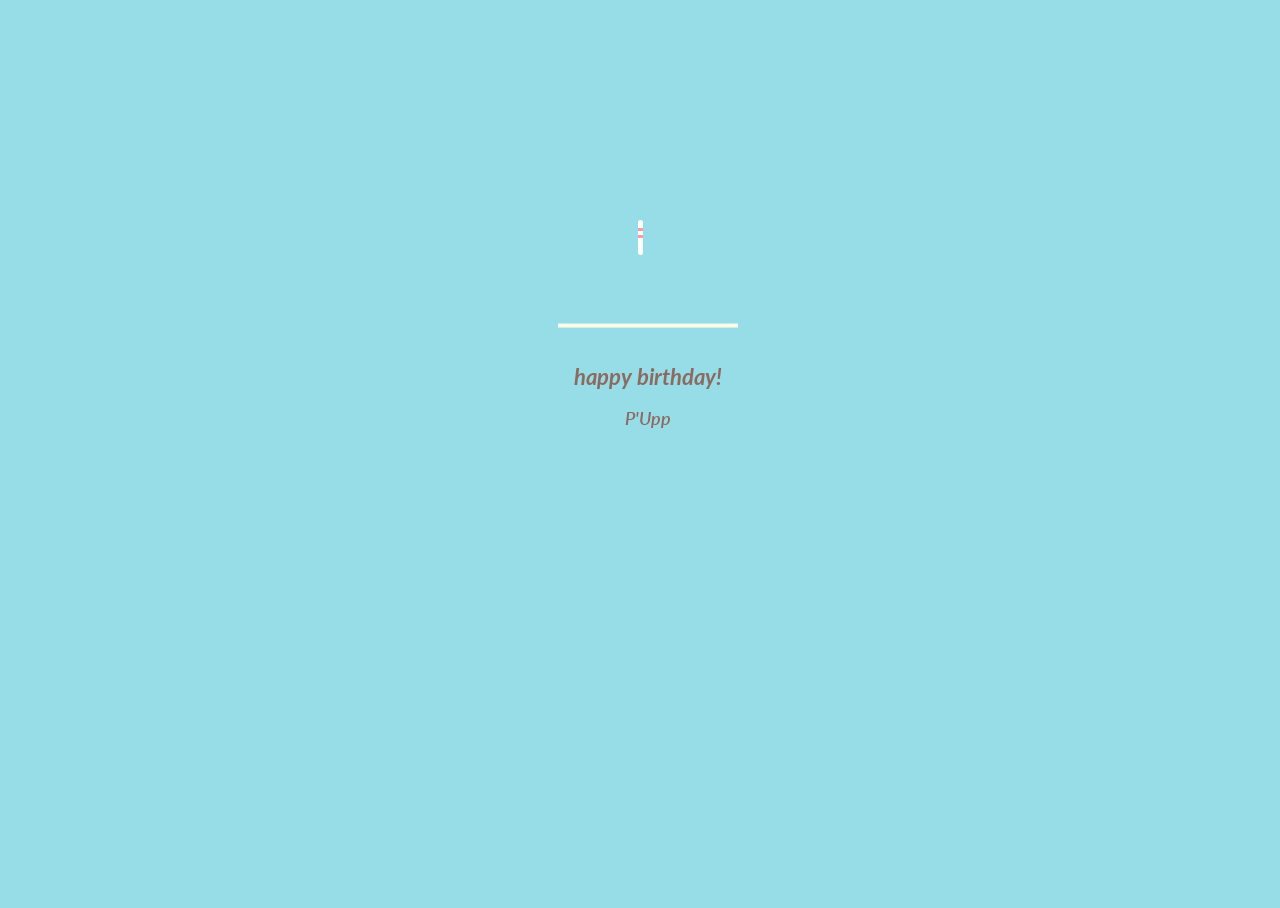
<file: index.html>
<!DOCTYPE html>
<html lang="en">
  <head>
    <meta charset="UTF-8">
    <meta name="viewport" content="width=device-width, initial-scale=1.0">
      <link rel="stylesheet" href="/style.css">
    <title>🎂 Happy Birthday</title>
  </head>
  <body>
      <div class="cake">
        <div class="fuego"></div>
        <div class="fuego"></div>
        <div class="fuego"></div>
        <div class="fuego"></div>
        <div class="fuego"></div>
      </div>
      <svg id="cake" version="1.1" x="0px" y="0px" width="200px" height="500px" viewBox="0 0 200 500" enable-background="new 0 0 200 500" xml:space="preserve">
        <path fill="#a88679" d="M173.667-13.94c-49.298,0-102.782,0-147.334,0c-3.999,0-4-16.002,0-16.002
        c44.697,0,96.586,0,147.334,0C177.667-29.942,177.668-13.94,173.667-13.94z">
            <animate id="bizcocho_3" attributeName="d" calcMode="spline" keySplines="0 0 1 1; 0 0 1 1" begin="relleno_2.end" dur="0.3s" fill="freeze" values="
                              M173.667-13.94c-49.298,0-102.782,0-147.334,0c-3.999,0-4-16.002,0-16.002
        c44.697,0,96.586,0,147.334,0C177.667-29.942,177.668-13.94,173.667-13.94z
                              ;
                              M173.667,411.567c-47.995,12.408-102.955,12.561-147.334,0
        c-3.848-1.089-0.189-16.089,3.661-15.002c44.836,12.66,90.519,12.753,139.427,0.07
        C173.293,395.631,177.541,410.566,173.667,411.567z
                              ;
                              M173.667,427.569c-49.795,0-101.101,0-147.334,0c-3.999,0-4-16.002,0-16.002
        c46.385,0,97.539,0,147.334,0C177.668,411.567,177.667,427.569,173.667,427.569z
                              " />
        </path>
        <path fill="#8b6a60" d="M100-178.521c1.858,0,3.364,1.506,3.364,3.363c0,0,0,33.17,0,44.227
        c0,19.144,0,57.431,0,76.574c0,10.152,0,40.607,0,40.607c0,1.858-1.506,3.364-3.364,3.364l0,0c-1.858,0-3.364-1.506-3.364-3.364c0,0,0-30.455,0-40.607c0-19.144,0-57.432,0-76.575c0-11.057,0-44.226,0-44.226C96.636-177.015,98.142-178.521,100-178.521
        L100-178.521z">
            <animate id="relleno_2" attributeName="d" calcMode="spline" keySplines="0 0 1 1; 0 0 1 1; 0 0 0.58 1" begin="bizcocho_2.end" dur="0.5s" fill="freeze" values="
                              M100-178.521c1.858,0,3.364,1.506,3.364,3.363c0,0,0,33.17,0,44.227
        c0,19.144,0,57.431,0,76.574c0,10.152,0,40.607,0,40.607c0,1.858-1.506,3.364-3.364,3.364l0,0c-1.858,0-3.364-1.506-3.364-3.364c0,0,0-30.455,0-40.607c0-19.144,0-57.432,0-76.575c0-11.057,0-44.226,0-44.226C96.636-177.015,98.142-178.521,100-178.521
        L100-178.521z
                              ;
                              M100,267.257c1.858,0,3.364,1.506,3.364,3.363c0,0,0,33.17,0,44.227
        c0,19.143,0,57.43,0,76.574c0,10.151,0,40.606,0,40.606c0,1.858-1.506,3.364-3.364,3.364l0,0c-1.858,0-3.364-1.506-3.364-3.364
        c0,0,0-30.455,0-40.606c0-19.145,0-57.432,0-76.576c0-11.057,0-44.225,0-44.225C96.636,268.763,98.142,267.257,100,267.257
        L100,267.257z
                              ;
                              M93.928,405.433c-0.655,6.444-0.102,9.067,2.957,11.798c0,0,8.083,5.571,16.828,3.503
        c18.629-4.406,43.813,6.194,50.792,7.791c14.75,3.375,9.162,6.867,9.162,6.867c-2.412,2.258-58.328,0-73.667,0l0,0
        c-1.858,0-69.995,2.133-73.667,0c0,0-3.337-2.439,6.172-5.992c11.375-4.25,52.875,8.822,47.139-9.442
        c-6.333-20.167,5.226-21.514,5.226-21.514c3.435-0.915,12.78-6.663,10.923-0.546L93.928,405.433z
                              ;
                              M102.242,427.569c5.348,0,14.079,0,17.462,0c0,0,17.026,0,27.504,0
        c19.143,0,20.39-3.797,26.459,0c3,1.877,0,7.823,0,7.823c-2.412,2.258-58.328,0-73.667,0l0,0c-1.858,0-67.187,0-73.667,0
        c0,0-4.125-4.983,0-7.823c5.201-3.58,16.085,0,23.725,0c8.841,0,20.762,0,20.762,0c3.686,0,8.597,0,19.511,0H102.242z
                              " />
        </path>
        <path fill="#a88679" d="M173.667-15.929c-46.512,0-105.486,0-147.334,0c-3.999,0-4-16.002,0-16.002
        c43.566,0,97.96,0,147.334,0C177.667-31.931,177.666-15.929,173.667-15.929z">
            <animate id="bizcocho_2" attributeName="d" calcMode="spline" keySplines="0 0 1 1; 0 0 1 1; 0.25 0 0.58 1" begin="relleno_1.end" dur="0.5s" fill="freeze" values="
                              M173.667-15.929c-46.512,0-105.486,0-147.334,0c-3.999,0-4-16.002,0-16.002
        c43.566,0,97.96,0,147.334,0C177.667-31.931,177.666-15.929,173.667-15.929z
                              ;
                              M173.434,445.393c-47.269,8.001-105.245,8.001-147.334,0c-3.929-0.747-0.692-16.543,3.243-15.824
        c43.828,8.001,92.165,8.001,140.739,0C174.029,428.918,177.377,444.726,173.434,445.393z
                              ;
                              M173.667,449.514c-47.576-5.454-102.799-5.744-147.333,0c-3.966,0.512-3.938-15.297,0-16.002
        c43.683-7.823,97.646-8.026,147.333,0C177.616,434.15,177.642,449.969,173.667,449.514z
                              ;
                              M173.667,451.394c-49.298,0-102.782,0-147.334,0c-3.999,0-4-16.002,0-16.002
        c44.697,0,96.586,0,147.334,0C177.667,435.392,177.668,451.394,173.667,451.394z
                              " />
        </path>
        <path fill="#8b6a60" d="M101.368-73.685c0,12.164,0,15.18,0,28.519c0,22.702,0-13.661,0,8.304c0,14.48,0,18.233,0,30.512
        c0,1.753-2.958,1.847-2.958,0c0-12.68,0-16.277,0-30.401c0-21.983,0,11.66,0-8.305c0-13.027,0-15.992,0-28.628
        C98.411-75.883,101.368-75.592,101.368-73.685z">
            <animate id="relleno_1" attributeName="d" calcMode="spline" keySplines="0 0 1 1; 0 0 1 1; 0 0 0.6 1" begin="bizcocho_1.end" dur="0.5s" fill="freeze" values="
                              M101.368-73.685c0,12.164,0,15.18,0,28.519c0,22.702,0-13.661,0,8.304c0,14.48,0,18.233,0,30.512
        c0,1.753-2.958,1.847-2.958,0c0-12.68,0-16.277,0-30.401c0-21.983,0,11.66,0-8.305c0-13.027,0-15.992,0-28.628
        C98.411-75.883,101.368-75.592,101.368-73.685z
                              ;
                              M101.368,350.885c0,12.164,0,65.18,0,78.518c0,22.703,0-33.66,0-11.695c0,14.48,0,28.232,0,40.512
        c0,1.753-2.958,1.847-2.958,0c0-12.68,0-26.277,0-40.402c0-21.982,0,31.66,0,11.695c0-13.027,0-65.992,0-78.627
        C98.411,348.686,101.368,348.977,101.368,350.885z
                              ;
                              M128.38,447.567c37.626,6.312,39.303,13.658,26.833,12.833c-22.653-1.499-13.636-0.831-23.302-0.831
        c-14.48,0-17.884,0-30.163,0c-2.087,0-2.068,0-3.915,0c-13.333,0-8.963,0-23.088,0c-11.668,0-14.062,5.995-27.532,1.164
        c-12.629-4.529,38.667-3.167,46.833-17.333C100.077,432.94,105.546,443.736,128.38,447.567z
                              ;
                              M173.667,451.394c2.875,0,2.997,9.257,0,9.131c-22.662-0.956-32.09-0.956-41.756-0.956
        c-14.48,0-17.884,0-30.163,0c-2.087,0-2.068,0-3.915,0c-13.333,0-8.963,0-23.088,0c-11.668,0-34.99-0.294-48.412,1.831
        c-4.109,0.65-3.01-10.006,0-10.006C37.129,451.394,149.379,451.394,173.667,451.394z
                              " />
        </path>
        <path fill="#a88679" d="M173.667,21.571c-33.174,0-111.467,0-147.334,0c-4,0-4-16.002,0-16.002c39.836,0,105.982,0,147.334,0
        C177.668,5.569,177.667,21.571,173.667,21.571z">
            <animate id="bizcocho_1" attributeName="d" calcMode="spline" keySplines="0 0 1 1; 0 0 1 1; 0 0 1 1; 0.25 0 1 1; 0 0 1 1; 0.25 0 0.6 1" begin="2s" dur="0.8s" fill="freeze" values="
                              M173.667,21.571c-33.174,0-111.467,0-147.334,0c-4,0-4-16.002,0-16.002c39.836,0,105.982,0,147.334,0
        C177.668,5.569,177.667,21.571,173.667,21.571z
                              ;
                              M173.667,459.569c-33.197,16.002-110.782,16.002-147.334,0c-3.664-1.604,1.614-15.617,5.337-14.153
        c40.702,16.002,94.289,16.104,136.505,0.103C171.917,444.1,177.271,457.832,173.667,459.569z
                              ;
                              M171.817,475.571c-39.361-3.001-105.438-2.571-143.556,0c-3.991,0.27-7.377-14.736-3.387-15.014
        c41.553-2.888,104.421-3.121,150.51-0.233C179.378,460.574,175.806,475.875,171.817,475.571z
                              ;
                              M171.817,459.564c-38.8-12.188-104.504-13.762-143.556,0c-3.772,1.329-7.961-12.604-4.178-13.905
        c40.864-14.064,105.114-15.52,151.918-0.973C179.822,445.874,175.634,460.762,171.817,459.564z
                              ;
                              M173.667,475.571c-46.376-5.005-105.924-4.003-147.334,0c-3.981,0.385-3.479-15.421,0.479-16.002
        c43.087-6.327,97.705-7.083,146.855,0.438C177.621,460.613,177.644,476,173.667,475.571z
                              ;
                              M173.667,474.117c-46.376,1.866-105.638,2.01-147.334,0c-3.995-0.192-3.52-16.144,0.479-16.002
        c43.794,1.55,96.341,1.541,145.723,0C176.532,457.99,177.663,473.956,173.667,474.117z
                              ;
                              M173.667,475.571c-46.512,0-105.486,0-147.334,0c-3.999,0-4-16.002,0-16.002c43.566,0,97.96,0,147.334,0
        C177.667,459.569,177.666,475.571,173.667,475.571z
                              " />
        </path>
        <path fill="#fefae9" d="M104.812,113.216c0,3.119-2.164,5.67-4.812,5.67c-2.646,0-4.812-2.551-4.812-5.67c0-5.594,0-16.782,0-22.375
      c0-5.143,0-15.427,0-20.568c0-7.333,0-21.998,0-29.33c0-5.523,0-16.569,0-22.092c0-3.295,0-9.885,0-13.181
      C95.188,2.551,97.353,0,100,0c2.648,0,4.812,2.551,4.812,5.669c0,3.248,0,9.743,0,12.991c0,5.428,0,16.284,0,21.711
      c0,7.618,0,22.854,0,30.472c0,4.952,0,14.854,0,19.807C104.812,96.292,104.812,107.576,104.812,113.216z">
            <animate id="crema" attributeName="d" calcMode="spline" keySplines="0 0 1 1; 0 0 1 1; 0 0 1 1; 0.25 0 1 1; 0 0 1 1; 0 0 0.58 1" begin="bizcocho_3.end" dur="2s" fill="freeze" values="
                              M104.812,113.216c0,3.119-2.164,5.67-4.812,5.67c-2.646,0-4.812-2.551-4.812-5.67c0-5.594,0-16.782,0-22.375
      c0-5.143,0-15.427,0-20.568c0-7.333,0-21.998,0-29.33c0-5.523,0-16.569,0-22.092c0-3.295,0-9.885,0-13.181
      C95.188,2.551,97.353,0,100,0c2.648,0,4.812,2.551,4.812,5.669c0,3.248,0,9.743,0,12.991c0,5.428,0,16.284,0,21.711
      c0,7.618,0,22.854,0,30.472c0,4.952,0,14.854,0,19.807C104.812,96.292,104.812,107.576,104.812,113.216z
                              ;
                              M104.812,405.897c0,3.119-2.164,5.67-4.812,5.67c-2.646,0-4.812-2.551-4.812-5.67c0-5.594,0-16.782,0-22.376
      c0-5.143,0-15.426,0-20.568c0-7.332,0-21.997,0-29.33c0-5.522,0-16.568,0-22.092c0-3.295,0-9.885,0-13.181
      c0-3.118,2.165-5.669,4.812-5.669c2.648,0,4.812,2.551,4.812,5.669c0,3.247,0,9.743,0,12.991c0,5.428,0,16.283,0,21.711
      c0,7.618,0,22.854,0,30.473c0,4.951,0,14.854,0,19.807C104.812,388.972,104.812,400.256,104.812,405.897z
                              ;
                              M111.873,411.567c-3.119,0-9.226,0-11.874,0c-2.646,0-7.748,0-10.867,0c-7.086,0-12.698,0-18.292,0
      c-6.592,0-12.871,7.371-19.166,3.008c-10.043-6.961-7.776-10.169,2.991-17.745c12.61-8.873,27.713,1.994,25.919-7.531
      c-2.589-13.742,11.008-14.513,11.365-17.789c0.441-4.051,4.235-11.107,8.051-8.175c3.113,2.393,1.007,8.008,0,13.159
      c-1.871,9.569,8.058,2.113,9.494,14.155c2.592,21.732,21.184-0.675,29.309,7.976c5.216,5.553,18.413,5.552,15.426,12.942
      c-3.131,7.745-15.825-4.369-23.8,2.903C126.261,418.271,118.301,411.567,111.873,411.567z
                              ;
                              M111.873,411.567c-3.119,0-9.226,0-11.874,0c-2.646,0-9.734,4.069-12.853,4.069
      c-7.086,0-10.712-4.069-16.306-4.069c-6.592,0-12.12,6.013-19.166,3.008c-7.053-3.008-7.458,2.026-18.659,1.165
      c-6.832-0.525-7.522-3.034-7.533-6.265c-0.037-10.336,22.073-2.452,36.613-2.628c10.234-0.124,19.856-1.439,37.905-2.102
      c16.642-0.61,32.699,1.552,46.009,1.927c12.438,0.351,29.663-8.99,31.532,3.315c0.773,5.093-5.605,3.342-11.211,9.579
      c-5.093,5.667-7.59-4.605-12.965-3.832c-8.269,1.189-14.962-8.537-22.937-1.265C126.261,418.271,118.301,411.567,111.873,411.567z
                              ;
                              M110.946,413.652c-2.904-1.137-8.405-2.748-12.446-0.97c-6.099,2.685-7.273,10.358-13.253,8.242
      c-7.843-2.775-8.953-5.008-14.546-5.01c-24.653-0.011-4.849,26.507-18.264,26.507c-12.377,0,5.791-33.537-19.422-26.682
      c-7.703,2.095-9.806-0.942-9.817-4.173c-0.037-10.336,24.357-4.544,38.897-4.72c10.234-0.124,19.856-1.439,37.905-2.102
      c16.642-0.61,32.699,1.552,46.009,1.927c12.438,0.351,28.973-8.865,31.532,3.315c1.449,6.896,0.318,15.624-3.874,15.624
      c-7.619,0-1.788-15.192-19.243-7.111c-7.581,3.51-15.963-9.738-26.669,1.066C120.644,426.744,118.381,416.561,110.946,413.652z
                              ;
                              M111.547,413.9c-2.969-0.956-8.775-0.949-13.167-0.5c-14.667,1.5-8.325,16.508-14.667,16.666
      c-6.667,0.166-0.167-13.5-13.013-14.151c-30.471-1.545-5.572,46.651-18.987,46.651c-12.377,0,10.333-50.166-18.667-44.5
      c-7.835,1.531-9.537-1.417-9.548-4.647c-0.037-10.336,23.675-5.177,38.215-5.353c10.234-0.124,20.618-1.671,38.667-2.333
      c16.642-0.61,32.023,1.458,45.333,1.833c12.438,0.351,33.819-8.431,33.199,4.001c-0.532,10.666,0.414,26.166-5.245,25.833
      c-7.606-0.447-2.954-31.5-19.243-18.899c-7.985,6.177-17.658-5.969-27.377,5.732C118.88,434.066,121.38,417.067,111.547,413.9z
                              ;
                              M111.547,415.233c-6.667-0.834-9.667,4.667-13.833,3.333c-19.649-6.291-8.158,22.176-14.5,22.334
      c-6.667,0.166,2.833-18-13.333-22.167c-29.544-7.615-9.667,43.833-20.167,43.833c-10.333,0,8.004-55.006-16.833-39
      c-7.5,4.833-9.508-3.78-9.299-7.004c0.799-12.329,23.592-7.153,38.132-7.329c10.234-0.124,20.238-1.505,38.287-2.167
      c16.642-0.61,32.903,1.125,46.213,1.5c12.438,0.351,35.058-5.579,31.863,6.451c-5.532,20.833,1.25,28.216-4.409,27.883
      c-7.606-0.447-6.058-37.895-20.62-23.333c-10.167,10.166-15.972-0.747-25,12C119.547,443.568,121.798,416.515,111.547,415.233z
                              " />
        </path>
        <rect x="10" y="475.571" fill="#fefae9" width="180" height="4" />
      </svg>
      <div class="text">
      <h1>happy birthday!</h1>
      <p class="name">P'Upp</p>
      </div>
  </body>
</html>
</file>
<file: style.css>
@import url(https://fonts.googleapis.com/css?family=Lato:300italic);

      html,
      body {
        width: 100%;
        height: 100%;
        scrollbar-width: none;
        overflow: hidden;
      }

      body {
        background: #96dde8;
      }

      .name{
        font-size: 1.1rem;
        font-weight: 600;
      }

      #cake {
        display: block;
        position: relative;
        margin: -10em auto 0 auto;
      }

      /* ============================================== Candle
      */

      .cake {
        background: #ffffff;
        border-radius: 10px;
        position: absolute;
        top: 228px;
        left: 50%;
        margin-left: -2.4px;
        margin-top: -8.33333333px;
        width: 5px;
        height: 35px;
        transform: translateY(-300px);
        backface-visibility: hidden;
        animation: in 500ms 6s ease-out forwards;
      }
      .cake:after,
      .cake:before {
        background: rgba(255, 0, 0, 0.4);
        content: "";
        position: absolute;
        width: 100%;
        height: 2.22222222px;
      }
      .cake:after {
        top: 25%;
        left: 0;
      }
      .cake:before {
        top: 45%;
        left: 0;
      }

      /* ============================================== Fire
      */

      .fuego {
        border-radius: 100%;
        position: absolute;
        top: -20px;
        left: 50%;
        margin-left: -2.6px;
        width: 6.66666667px;
        height: 18px;
      }
      .fuego:nth-child(1) {
        animation: fuego 2s 6.5s infinite;
      }
      .fuego:nth-child(2) {
        animation: fuego 1.5s 6.5s infinite;
      }
      .fuego:nth-child(3) {
        animation: fuego 1s 6.5s infinite;
      }
      .fuego:nth-child(4) {
        animation: fuego 0.5s 6.5s infinite;
      }
      .fuego:nth-child(5) {
        animation: fuego 0.2s 6.5s infinite;
      }

      /* ============================================== Animation Fire
      */

      @keyframes fuego {
        0%, 100% {
          background: rgba(254, 248, 97, 0.5);
          box-shadow: 0 0 40px 10px rgba(248, 233, 209, 0.2);
          transform: translateY(0) scale(1);
        }
        50% {
          background: rgba(255, 50, 0, 0.1);
          box-shadow: 0 0 40px 20px rgba(248, 233, 209, 0.2);
          transform: translateY(-20px) scale(0);
        }
      }

      @keyframes in {
        to {
          transform: translateY(0);
        }
      }

      .text {
        color: #8b6a60;
        font-family: 'Lato', sans-serif;
        font-weight: 300;
        font-style:italic;
        text-align: center;
        h1 {
          font-size: 1.4em;
        }
      }
</file>
<file: styles.css>
@import url(https://fonts.googleapis.com/css?family=Lato:300italic);

      html,
      body {
        width: 100%;
        height: 100%;
        scrollbar-width: none;
        overflow: hidden;
      }

      body {
        background: #96dde8;
      }

      .name{
        font-size: 1.1rem;
        font-weight: 600;
      }

      #cake {
        display: block;
        position: relative;
        margin: -10em auto 0 auto;
      }

      /* ============================================== Candle
      */

      .cake {
        background: #ffffff;
        border-radius: 10px;
        position: absolute;
        top: 228px;
        left: 50%;
        margin-left: -2.4px;
        margin-top: -8.33333333px;
        width: 5px;
        height: 35px;
        transform: translateY(-300px);
        backface-visibility: hidden;
        animation: in 500ms 6s ease-out forwards;
      }
      .cake:after,
      .cake:before {
        background: rgba(255, 0, 0, 0.4);
        content: "";
        position: absolute;
        width: 100%;
        height: 2.22222222px;
      }
      .cake:after {
        top: 25%;
        left: 0;
      }
      .cake:before {
        top: 45%;
        left: 0;
      }

      /* ============================================== Fire
      */

      .fuego {
        border-radius: 100%;
        position: absolute;
        top: -20px;
        left: 50%;
        margin-left: -2.6px;
        width: 6.66666667px;
        height: 18px;
      }
      .fuego:nth-child(1) {
        animation: fuego 2s 6.5s infinite;
      }
      .fuego:nth-child(2) {
        animation: fuego 1.5s 6.5s infinite;
      }
      .fuego:nth-child(3) {
        animation: fuego 1s 6.5s infinite;
      }
      .fuego:nth-child(4) {
        animation: fuego 0.5s 6.5s infinite;
      }
      .fuego:nth-child(5) {
        animation: fuego 0.2s 6.5s infinite;
      }

      /* ============================================== Animation Fire
      */

      @keyframes fuego {
        0%, 100% {
          background: rgba(254, 248, 97, 0.5);
          box-shadow: 0 0 40px 10px rgba(248, 233, 209, 0.2);
          transform: translateY(0) scale(1);
        }
        50% {
          background: rgba(255, 50, 0, 0.1);
          box-shadow: 0 0 40px 20px rgba(248, 233, 209, 0.2);
          transform: translateY(-20px) scale(0);
        }
      }

      @keyframes in {
        to {
          transform: translateY(0);
        }
      }

      .text {
        color: #8b6a60;
        font-family: 'Lato', sans-serif;
        font-weight: 300;
        font-style:italic;
        text-align: center;
        h1 {
          font-size: 1.4em;
        }
      }
</file>
